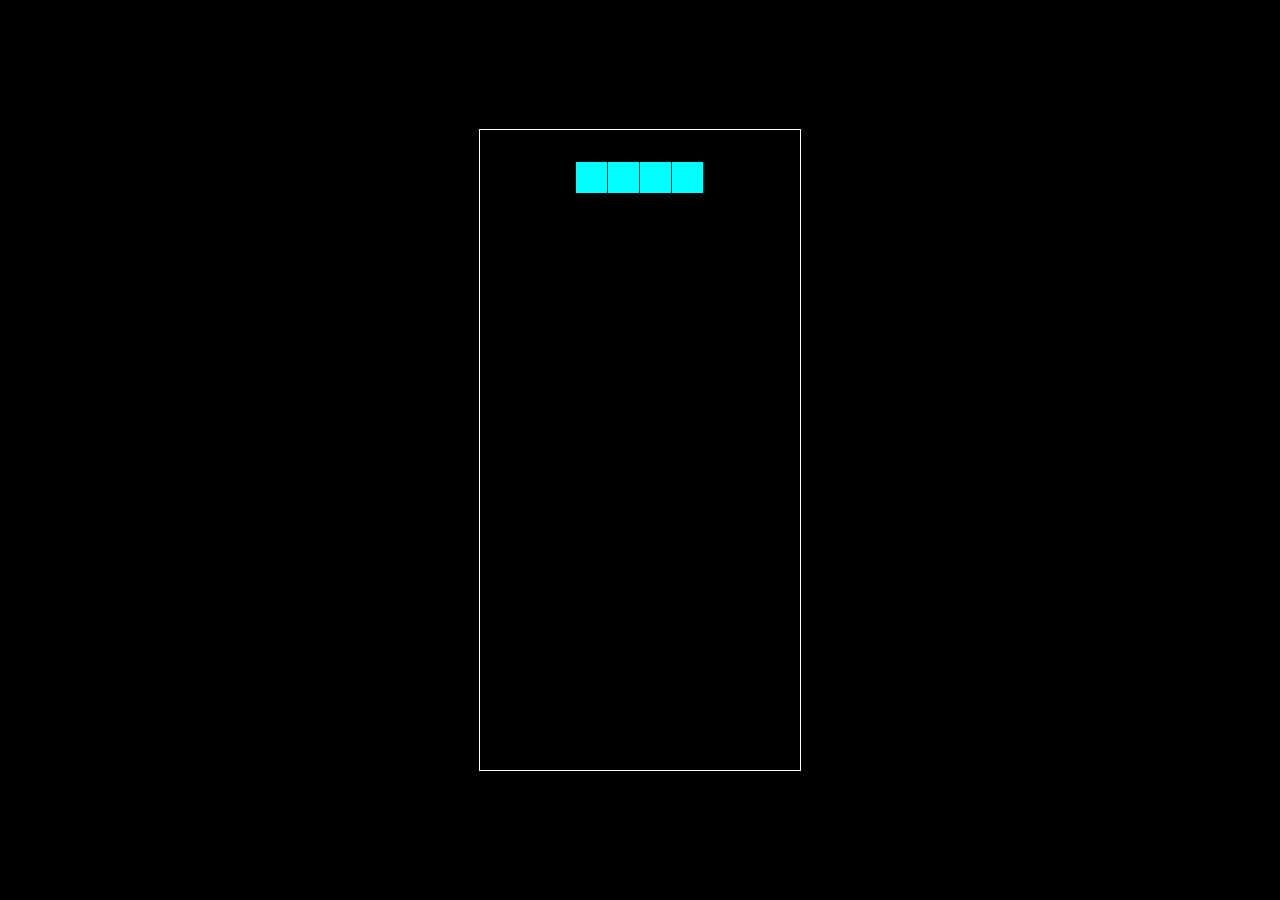
<file: index.html>
<!DOCTYPE html>
<html>
<head>
  <title></title>
  <style>
  html, body {
    height: 100%;
    margin: 0;
  }

  body {
    background: black;
    display: flex;
    align-items: center;
    justify-content: center;
  }

  canvas {
    border: 1px solid white;
  }
  </style>
</head>
<body>
<canvas width="320" height="640" id="game"></canvas>
<script>
// https://tetris.fandom.com/wiki/Tetris_Guideline

// get a random integer between the range of [min,max]
// @see https://stackoverflow.com/a/1527820/2124254
function getRandomInt(min, max) {
  min = Math.ceil(min);
  max = Math.floor(max);

  return Math.floor(Math.random() * (max - min + 1)) + min;
}

// generate a new tetromino sequence
// @see https://tetris.fandom.com/wiki/Random_Generator
function generateSequence() {
  const sequence = ['I', 'J', 'L', 'O', 'S', 'T', 'Z'];

  while (sequence.length) {
    const rand = getRandomInt(0, sequence.length - 1);
    const name = sequence.splice(rand, 1)[0];
    tetrominoSequence.push(name);
  }
}

// get the next tetromino in the sequence
function getNextTetromino() {
  if (tetrominoSequence.length === 0) {
    generateSequence();
  }

  const name = tetrominoSequence.pop();
  const matrix = tetrominos[name];

  // I and O start centered, all others start in left-middle
  const col = playfield[0].length / 2 - Math.ceil(matrix[0].length / 2);

  // I starts on row 21 (-1), all others start on row 22 (-2)
  const row = name === 'I' ? -1 : -2;

  return {
    name: name,      // name of the piece (L, O, etc.)
    matrix: matrix,  // the current rotation matrix
    row: row,        // current row (starts offscreen)
    col: col         // current col
  };
}

// rotate an NxN matrix 90deg
// @see https://codereview.stackexchange.com/a/186834
function rotate(matrix) {
  const N = matrix.length - 1;
  const result = matrix.map((row, i) =>
    row.map((val, j) => matrix[N - j][i])
  );

  return result;
  
  tetromino = getNextTetromino();
}

// show the game over screen
function showGameOver() {
  cancelAnimationFrame(rAF);
  gameOver = true;

  context.fillStyle = 'black';
  context.globalAlpha = 0.75;
  context.fillRect(0, canvas.height / 2 - 30, canvas.width, 60);

  context.globalAlpha = 1;
  context.fillStyle = 'white';
  context.font = '36px monospace';
  context.textAlign = 'center';
  context.textBaseline = 'middle';
  context.fillText('GAME OVER!', canvas.width / 2, canvas.height / 2);
}

const canvas = document.getElementById('game');
const context = canvas.getContext('2d');
const grid = 32;
const tetrominoSequence = [];

// keep track of what is in every cell of the game using a 2d array
// tetris playfield is 10x20, with a few rows offscreen
const playfield = [];

// populate the empty state
for (let row = -2; row < 20; row++) {
  playfield[row] = [];

  for (let col = 0; col < 10; col++) {
    playfield[row][col] = 0;
  }
}

// how to draw each tetromino
// @see https://tetris.fandom.com/wiki/SRS
const tetrominos = {
  'I': [
    [0,0,0,0],
    [1,1,1,1],
    [0,0,0,0],
    [0,0,0,0]
  ],
  'J': [
    [1,0,0],
    [1,1,1],
    [0,0,0],
  ],
  'L': [
    [0,0,1],
    [1,1,1],
    [0,0,0],
  ],
  'O': [
    [1,1],
    [1,1],
  ],
  'S': [
    [0,1,1],
    [1,1,0],
    [0,0,0],
  ],
  'Z': [
    [1,1,0],
    [0,1,1],
    [0,0,0],
  ],
  'T': [
    [0,1,0],
    [1,1,1],
    [0,0,0],
  ]
};

// color of each tetromino
const colors = {
  'I': 'cyan',
  'O': 'yellow',
  'T': 'purple',
  'S': 'green',
  'Z': 'red',
  'J': 'blue',
  'L': 'orange'
};

let count = 0;
let tetromino = getNextTetromino();
let rAF = null;  // keep track of the animation frame so we can cancel it
let gameOver = false;

// game loop
function loop() {
  rAF = requestAnimationFrame(loop);
  context.clearRect(0,0,canvas.width,canvas.height);

  // draw the playfield
  for (let row = 0; row < 20; row++) {
    for (let col = 0; col < 10; col++) {
      if (playfield[row][col]) {
        const name = playfield[row][col];
        context.fillStyle = colors[name];

        // drawing 1 px smaller than the grid creates a grid effect
        context.fillRect(col * grid, row * grid, grid-1, grid-1);
      }
    }
  }

  // draw the active tetromino
  if (tetromino) {

    // tetromino falls every 35 frames
    if (++count > 35) {
      tetromino.row++;
      count = 0;

      // place piece if it runs into anything
      if (!isValidMove(tetromino.matrix, tetromino.row, tetromino.col)) {
        tetromino.row--;
        placeTetromino();
      }
    }

    context.fillStyle = colors[tetromino.name];

    for (let row = 0; row < tetromino.matrix.length; row++) {
      for (let col = 0; col < tetromino.matrix[row].length; col++) {
        if (tetromino.matrix[row][col]) {

          // drawing 1 px smaller than the grid creates a grid effect
          context.fillRect((tetromino.col + col) * grid, (tetromino.row + row) * grid, grid-1, grid-1);
        }
      }
    }
  }
}

// listen to keyboard events to move the active tetromino
document.addEventListener('keydown', function(e) {
  if (gameOver) return;

  // left and right arrow keys (move)
  if (e.which === 37 || e.which === 39) {
    const col = e.which === 37
      ? tetromino.col - 1
      : tetromino.col + 1;

    if (isValidMove(tetromino.matrix, tetromino.row, col)) {
      tetromino.col = col;
    }
  }

  // up arrow key (rotate)
  if (e.which === 38) {
    const matrix = rotate(tetromino.matrix);
    if (isValidMove(matrix, tetromino.row, tetromino.col)) {
      tetromino.matrix = matrix;
    }
  }

  // down arrow key (drop)
  if(e.which === 40) {
    const row = tetromino.row + 1;

    if (!isValidMove(tetromino.matrix, row, tetromino.col)) {
      tetromino.row = row - 1;

      placeTetromino();
      return;
    }

    tetromino.row = row;
  }
});

// start the game
rAF = requestAnimationFrame(loop);
</script>
</body>
</html>
</file>
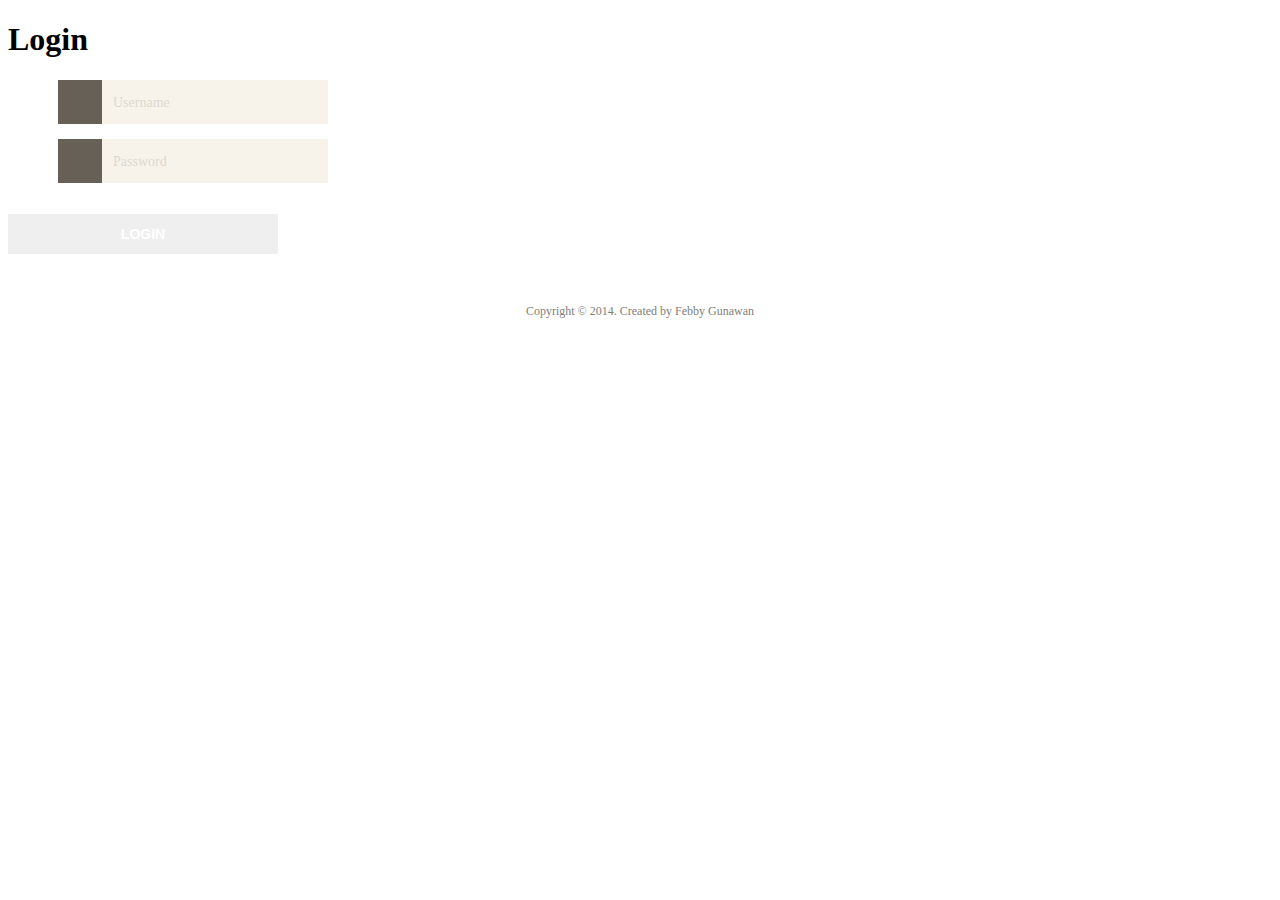
<file: login.html>
<!DOCTYPE html>
<html>
<head>
<link rel="stylesheet" type="text/css" href="style.css" media="screen" />
</head>
<body>
   <h1>Login</h1>

    <form class="form" method="post" action="#">

      <p class="field">
        <input type="text" name="login" placeholder="Username" required/>
        <i class="fa fa-user"></i>
      </p>

      <p class="field">
        <input type="password" name="password" placeholder="Password" required/>
        <i class="fa fa-lock"></i>
      </p>

      <p class="submit"><input type="submit" name="sent" value="Login"></p>


    </form>
  </div> <!--/ Login-->

<div class="copyright">
    <p>Copyright &copy; 2014. Created by <a href="http://febbygunawan.com" target="_blank">Febby Gunawan</a></p>

</body>
</html>
</file>
<file: style.css>
/*variables*/
$loginfonts: 13px/20px "Open Sans", Tahoma, Verdana, sans-serif;

//colors
$fontscolor: #a7a599;
$loginbg: #31302b;
$headerbg: #1abc9c;
$buttoncolor: #16a085;
$buttonhover: rgba(26, 188, 156, 1);
$iconhover: #27ae60;

/*general style*/

/*google font*/
@import "https://fonts.googleapis.com/css?family=Open+Sans:300italic,400italic,700italic,300,400,700)";

body {
  font: $loginfonts;
  color: $fontscolor;
  background: $loginbg;
}

/*Login form style*/

/* === Logo === */
.logo {
  background-position: center;
  height: 60px;
  width: 140px;
  margin: 100px auto 30px auto;
}

/* === Form === */
.form {
  width: 100%;

  .field {
    position: relative;
    margin: 0 50px;

    i {
      font-size: 18px;
      left: 0px;
      top: 0px;
      position: absolute;
      height: 44px;
      width: 44px;
      color: #f7f3eb;
      background: #676056;
      text-align: center;
      line-height: 44px;
      transition: all 0.3s ease-out;
      pointer-events: none;
    }
  }
}

/* === Login styles === */
.login {
  position: relative;
  margin: 100px auto;
  width: 370px;
  height: 315px;
  background: white;
  border-radius: 3px;

  &:before {
    content: "";
    position: absolute;
    top: -8px;
    right: -8px;
    bottom: -8px;
    left: -8px;
    z-index: -1;
    background: rgba(255, 255, 255, 0.1);
    border-radius: 4px;
  }

  h1 {
    line-height: 55px;
    font-size: 24px;
    font-weight: bold;
    font-family: "Open Sans", sans-serif;
    text-transform: uppercase;
    color: #fff;
    text-align: center;
    background: $headerbg;

    border-top-left-radius: 3px;
    border-top-right-radius: 3px;
  }

  .submit {
    text-align: center;
  }
  p {
    &:first-child {
      margin-top: 30px;
    }

    .remember {
      float: left;

      label {
        color: #a7a599;
        font-size: 12px;
        cursor: pointer;
      }
    }

    .forgot {
      float: right;
      margin-right: 50px;

      a {
        color: #a7a599;
        font-size: 12px;
        text-decoration: none;
        font-style: italic;
        transition: all 0.3s ease-out;

        &:hover {
          color: #f2672e;
        }
      }
    }
  }
}

/*input style*/
/* === Input Form === */
::-webkit-input-placeholder {
  color: #ded9cf;
  font-family: "Open Sans";
}

:-moz-placeholder {
  color: #ded9cf !important;
  font-family: "Open Sans";
}

.form input[type="text"],
input[type="password"] {
  font-family: "Open Sans", Calibri, Arial, sans-serif;
  font-size: 14px;
  font-weight: 400;
  padding: 10px 15px 10px 55px;
  position: relative;
  width: 200px;
  height: 24px;
  color: #676056;
  border: none;
  background: #f7f3eb;
  color: #777;
  transition: color 0.3s ease-out;
}

.form input[type="text"] {
  margin-bottom: 15px;
}

.form input[type="text"]:hover ~ i,
.form input[type="password"]:hover ~ i {
  color: $iconhover;
}

.form input[type="text"]:focus ~ i,
.form input[type="password"]:focus ~ i {
  color: $iconhover;
}

.form input[type="text"]:focus,
.form input[type="password"]:focus,
.form button[type="submit"]:focus {
  outline: none;
}

.form input[type="submit"] {
  margin-top: 15px;
  width: 270px;
  text-align: center;
  font-size: 14px;
  font-family: "Open Sans", sans-serif;
  font-weight: bold;
  padding: 12px 0;
  letter-spacing: 0;
  box-shadow: inset 0px 0px 0px 0px $buttonhover;

  color: #fff;
  background-color: $buttoncolor;
  text-shadow: none;
  text-transform: uppercase;
  border: none;
  cursor: pointer;
  position: relative;
  margin-bottom: 20px;
  -webkit-animation: shadowFadeOut 0.4s;
  -moz-animation: shadowFadeOut 0.4s;
}

.form input[type="submit"]:hover,
input[type="submit"]:focus {
  color: #fff;
  box-shadow: inset 0px 46px 0px 0px $buttonhover;
  -webkit-animation: shadowFade 0.4s;
  -moz-animation: shadowFade 0.4s;
}

/*keyframes for input animation*/

@keyframes shadowFade {
  0% {
    box-shadow: inset 0px 0px 0px 0px $buttonhover;
    color: #fff;
  }
  100% {
    box-shadow: inset 0px 46px 0px 0px $buttonhover;
    color: #fff;
  }
}

@keyframes shadowFadeOut {
  0% {
    box-shadow: inset 0px 46px 0px 0px $buttonhover;
    color: #fff;
  }
  100% {
    box-shadow: inset 0px 0px 0px 0px $buttonhover;
    color: #fff;
  }
}

@-webkit-keyframes shadowFade {
  0% {
    box-shadow: inset 0px 0px 0px 0px $buttonhover;
    color: #fff;
  }
  100% {
    box-shadow: inset 0px 46px 0px 0px $buttonhover;
    color: #fff;
  }
}

@-webkit-keyframes shadowFadeOut {
  0% {
    box-shadow: inset 0px 46px 0px 0px $buttonhover;
    color: #fff;
  }
  100% {
    box-shadow: inset 0px 0px 0px 0px $buttonhover;
    color: #fff;
  }
}

@-moz-keyframes shadowFade {
  0% {
    box-shadow: inset 0px 0px 0px 0px $buttonhover;
    color: #fff;
  }
  100% {
    box-shadow: inset 0px 46px 0px 0px $buttonhover;
    color: #fff;
  }
}

@-moz-keyframes shadowFadeOut {
  0% {
    box-shadow: inset 0px 44px 0px 0px $buttonhover;
    color: #fff;
  }
  100% {
    box-shadow: inset 0px 0px 0px 0px $buttonhover;
    color: #fff;
  }
}

/*continued styling for input */
.form input[type="checkbox"] {
  display: none;
}

/*.form input[type="checkbox"] + label span {
    display:inline-block;
    width:16px;
    height:16px;
    margin: -2px 4px 0 50px;
    vertical-align:middle;
    background:url("../img/checkbox.png") left top no-repeat;
    cursor:pointer;
}
.form input[type="checkbox"]:checked + label span {
    background:url("../img/checkbox.png") -16px top no-repeat;
}*/

/* === Copyright === */
.copyright {
  margin-top: 30px;
  text-align: center;
  p,
  a {
    color: #828078;
    font-size: 12px;
    text-decoration: none;
    transition: color 0.3s ease-out;
    a:hover {
      color: #f2672e;
    }
  }
}
</file>
